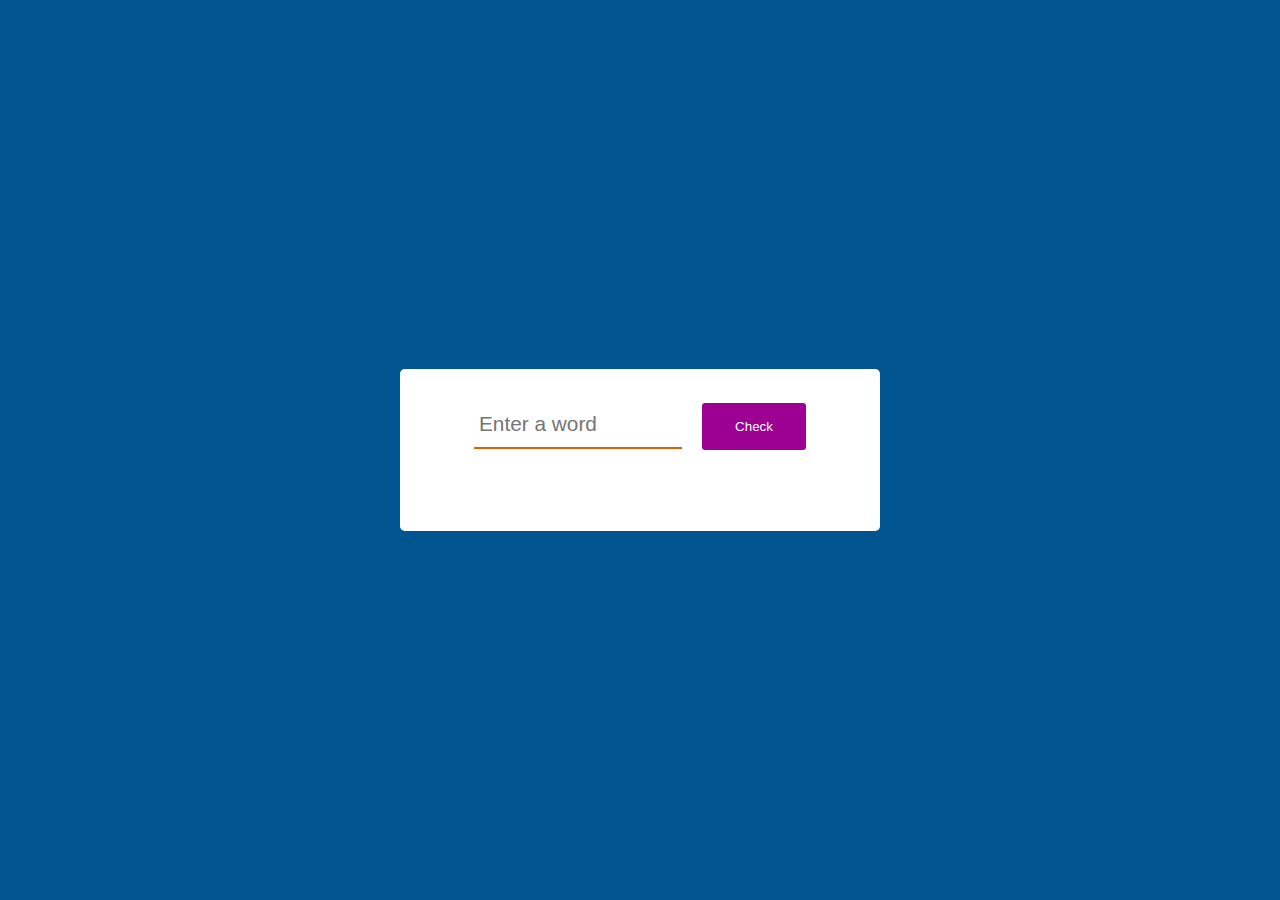
<file: day_5/index.html>
<!DOCTYPE html>
<html lang="en">
  <head>
    <meta charset="UTF-8" />
    <meta http-equiv="X-UA-Compatible" content="IE=edge" />
    <meta name="viewport" content="width=device-width, initial-scale=1.0" />
    <title>palindrom</title>
    <script src="./index.js" defer></script>
    <link rel="stylesheet" href="./index.css" />
  </head>
  <body>
    <div class="container">
      <div class="main">
        <input type="text" placeholder="Enter a word" class="text-input" />
        <button class="btn">Check</button>
        <label class="text-label"></label>
      </div>
    </div>
  </body>
</html>
</file>
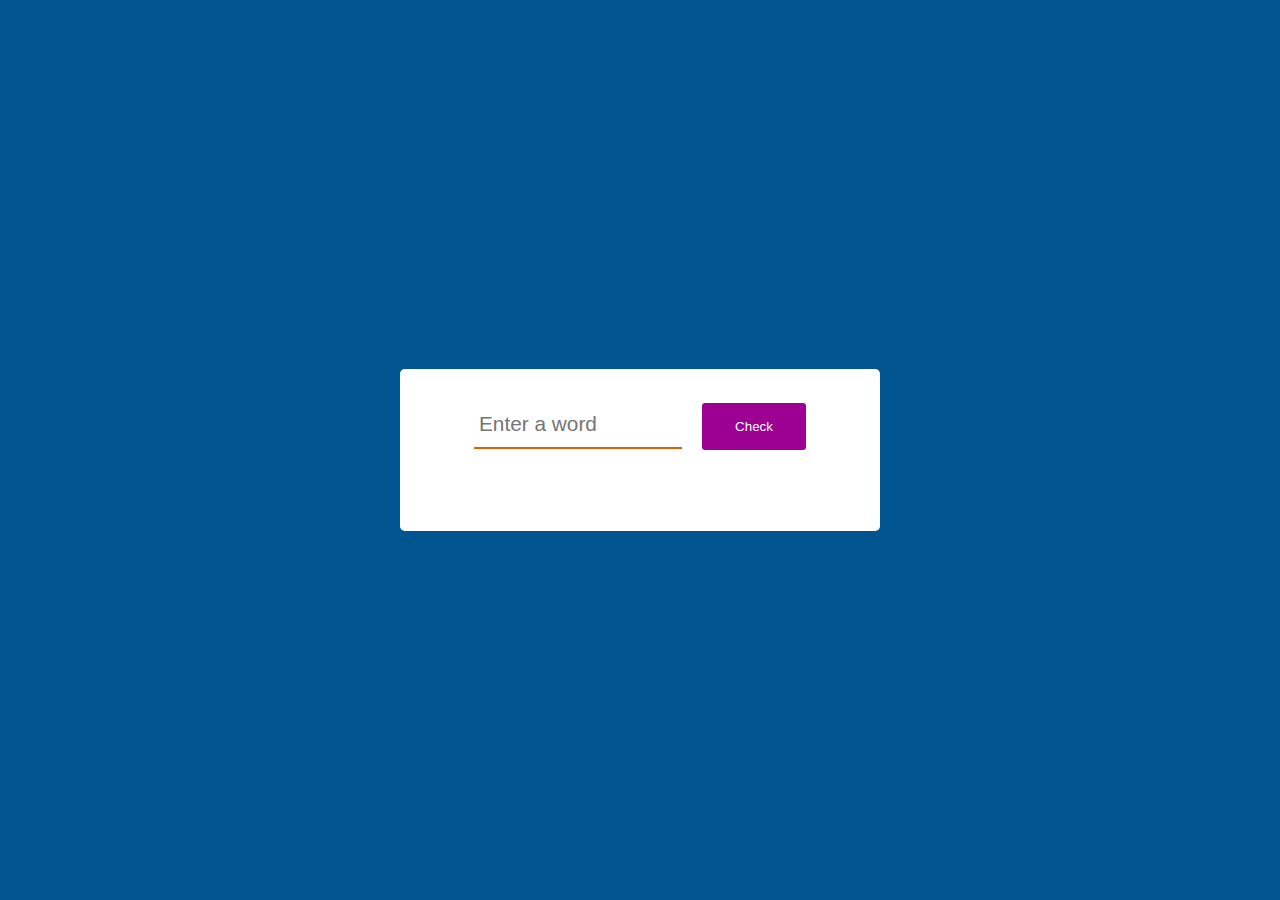
<file: day_6/index.html>
<!DOCTYPE html>
<html lang="en">
  <head>
    <meta charset="UTF-8" />
    <meta http-equiv="X-UA-Compatible" content="IE=edge" />
    <meta name="viewport" content="width=device-width, initial-scale=1.0" />
    <title>Vowel Counter</title>
    <script src="./index.js" defer></script>
    <link rel="stylesheet" href="./index.css" />
  </head>
  <body>
    <div class="container">
      <div class="main">
        <input type="text" placeholder="Enter a word" class="text-input" />
        <button class="btn">Check</button>
        <label class="text-label"></label>
      </div>
    </div>
  </body>
</html>
</file>
<file: day_5/index.css>
* {
  padding: 0;
  margin: 0;
  box-sizing: border-box;
}
body {
  background-color: #005490;
}
.container {
  display: flex;
  height: 100vh;
  justify-content: center;
  align-items: center;
  width: 80vw;
  margin: 0 auto;
}
.main {
  background-color: white;
  width: 30rem;
  border-radius: 0.3rem;
  padding: 2rem 2rem 3rem 2rem;
  text-align: center;
}
.text-label {
  display: block;
  margin-top: 2.1rem;
  text-align: center;
  font-size: 2rem;
  font-weight: 600;
  color: #222831;
}
.text-input {
  width: 50%;
  border: none;
  outline: none;
  border-bottom: 2px solid #db6400;
  padding: 0.7rem 5px;
  font-size: 1.3rem;
}
.btn {
  width: 25%;
  padding: 1rem 5px;
  border: none;
  outline: none;
  border-radius: 3px;
  color: white;
  background: #9d0191;
  margin-left: 1rem;
}
</file>
<file: day_6/index.css>
* {
  padding: 0;
  margin: 0;
  box-sizing: border-box;
}
body {
  background-color: #005490;
}
.container {
  display: flex;
  height: 100vh;
  justify-content: center;
  align-items: center;
  width: 80vw;
  margin: 0 auto;
}
.main {
  background-color: white;
  width: 30rem;
  border-radius: 0.3rem;
  padding: 2rem 2rem 3rem 2rem;
  text-align: center;
}
.text-label {
  display: block;
  margin-top: 2.1rem;
  text-align: center;
  font-size: 2rem;
  font-weight: 600;
  color: #222831;
}
.text-input {
  width: 50%;
  border: none;
  outline: none;
  border-bottom: 2px solid #db6400;
  padding: 0.7rem 5px;
  font-size: 1.3rem;
}
.btn {
  width: 25%;
  padding: 1rem 5px;
  border: none;
  outline: none;
  border-radius: 3px;
  color: white;
  background: #9d0191;
  margin-left: 1rem;
}
</file>
